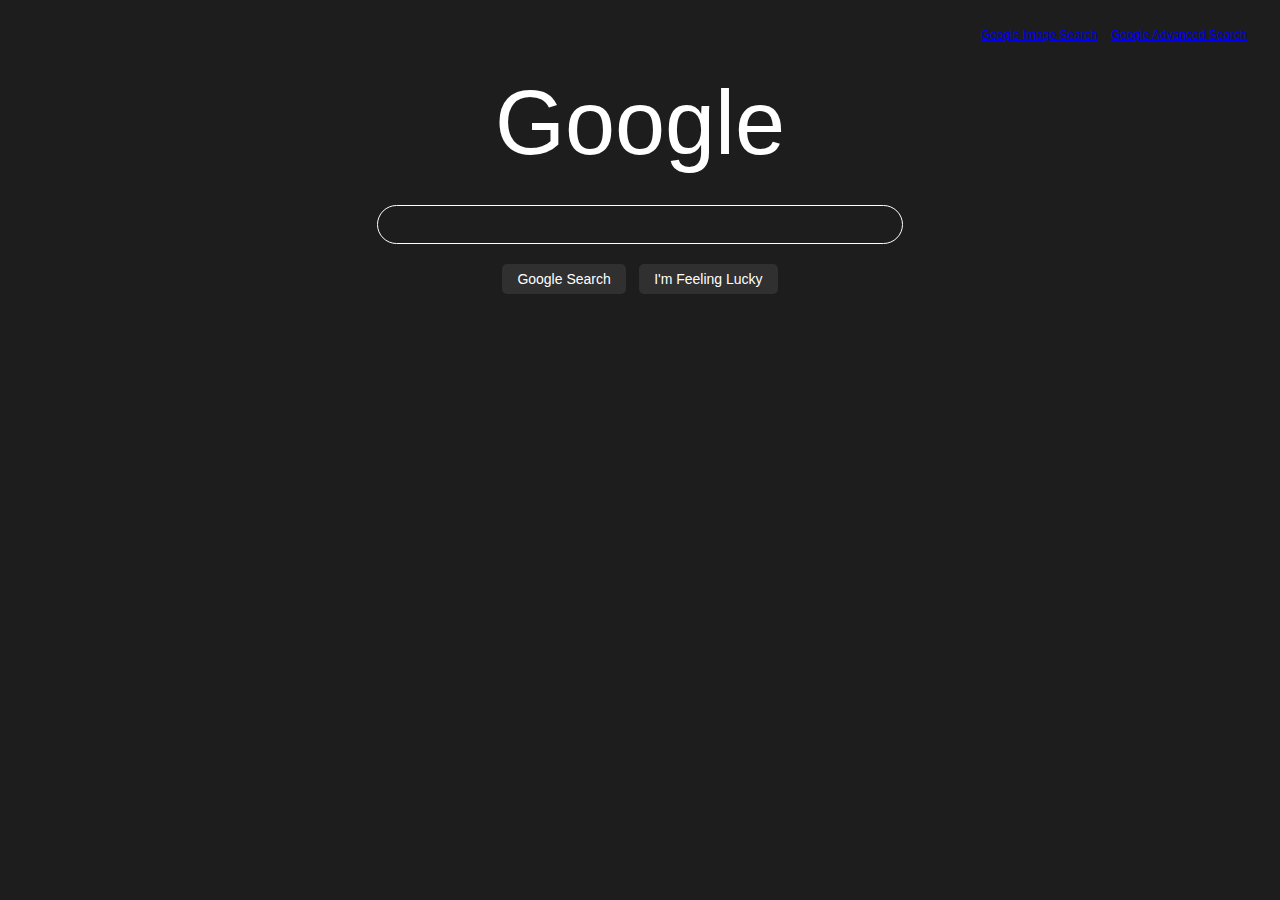
<file: index.html>
<!DOCTYPE html>
<html lang="en">
    <head>
        <title>Google Search</title>
        <link rel="stylesheet" href="./style.css">
    </head>
    <body>
        <div class="links">
            <a href="imagesearch.html">Google Image Search</a>
            <a href="advancedsearch.html">Google Advanced Search</a>
        </div>

        <div class="title">
            Google
        </div>

        <form method="get" action="https://www.google.com/search">
            <div>
                <input id="searchbar" type="text" name="q">
            </div>
            <div>
                <input id="searchbutton" type="submit" value="Google Search"/>
                <input id="searchbutton" type="submit" name="btnI" value="I'm Feeling Lucky"/>
            </div>
            
        </form>
    </body>
</html>
</file>
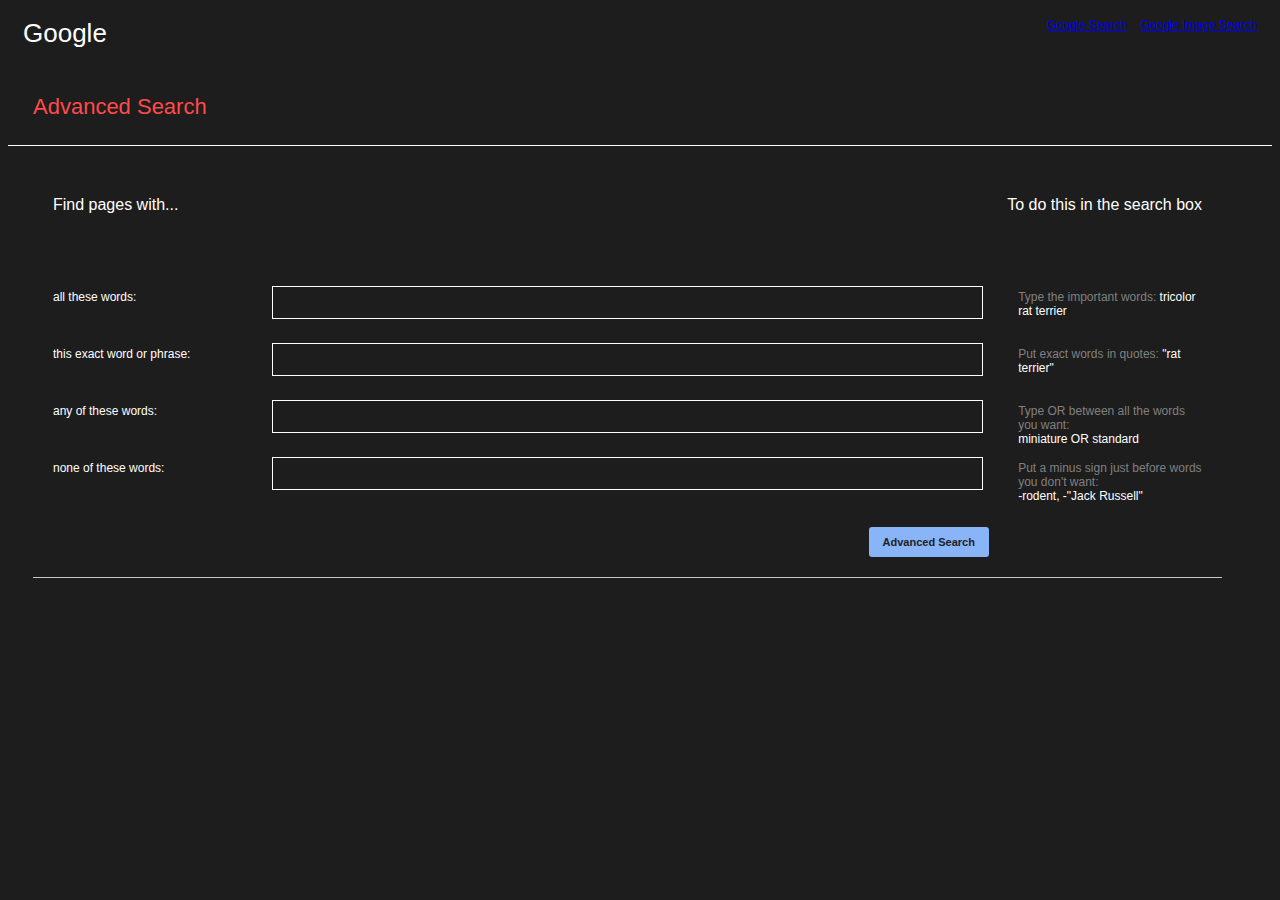
<file: advancedsearch.html>
<!DOCTYPE html>
<html lang="en">
    <head>
        <title>Google Advanced Search</title>
        <link rel="stylesheet" href="./style.css">
    </head>
    <body>

        <div class="advancedlinks">
            <div id="Google"><a href="index.html">Google</a></div>
            <div>
                <a href="index.html">Google Search</a>
                <a href="imagesearch.html">Google Image Search</a> 
            </div>
            
        </div>



        <div class="advancedtitle">
            Advanced Search
        </div>
        <div class="subtitle">
            <div>
                Find pages with...
            </div>
            <div>
                To do this in the search box
            </div>
        </div>





        <div class="maindiv">

            <form method="get" action="https://www.google.com/search">
                <div class="searchfield">
                    <div id="advancedsearchbartext">
                        all these words:
                    </div>
                    <input id="advancedsearchbar" type="text" name="q">
                    <div id="advancedsearchbartext">
                        <span style="color: grey">Type the important words:</span>  tricolor rat terrier
                    </div>
                </div>


                <div class="searchfield">
                    <div id="advancedsearchbartext">
                        this exact word or phrase:
                    </div>
                    <input id="advancedsearchbar" type="text" name="q">
                    <div id="advancedsearchbartext">
                        <span style="color: grey">Put exact words in quotes:</span>  "rat terrier"
                    </div>
                </div>


                <div class="searchfield">
                    <div id="advancedsearchbartext">
                        any of these words:
                    </div>
                    <input id="advancedsearchbar" type="text" name="q">
                    <div id="advancedsearchbartext">
                        <span style="color: grey">Type OR between all the words you want:</span><br>  miniature OR standard
                    </div>
                </div>
                

                <div class="searchfield">
                    <div id="advancedsearchbartext">
                        none of these words:
                    </div>
                    <input id="advancedsearchbar" type="text" name="q">
                    <div id="advancedsearchbartext">
                        <span style="color: grey">Put a minus sign just before words you don't want:</span><br>  -rodent, -"Jack Russell"
                    </div>
                </div>



                <div class="buttonfield">
                    <div id="advancedsearchbartext">
                    </div>
                    <input class="button" style="-webkit-user-select:none;user-select:none;line-height:100%;height:30px;min-width:120px" value="Advanced Search" type="submit">
                    <div id="advancedsearchbartext">
                    </div>
                </div>

                
            </form>

        </div>
      </div>
        






    </body>
</html>
</file>
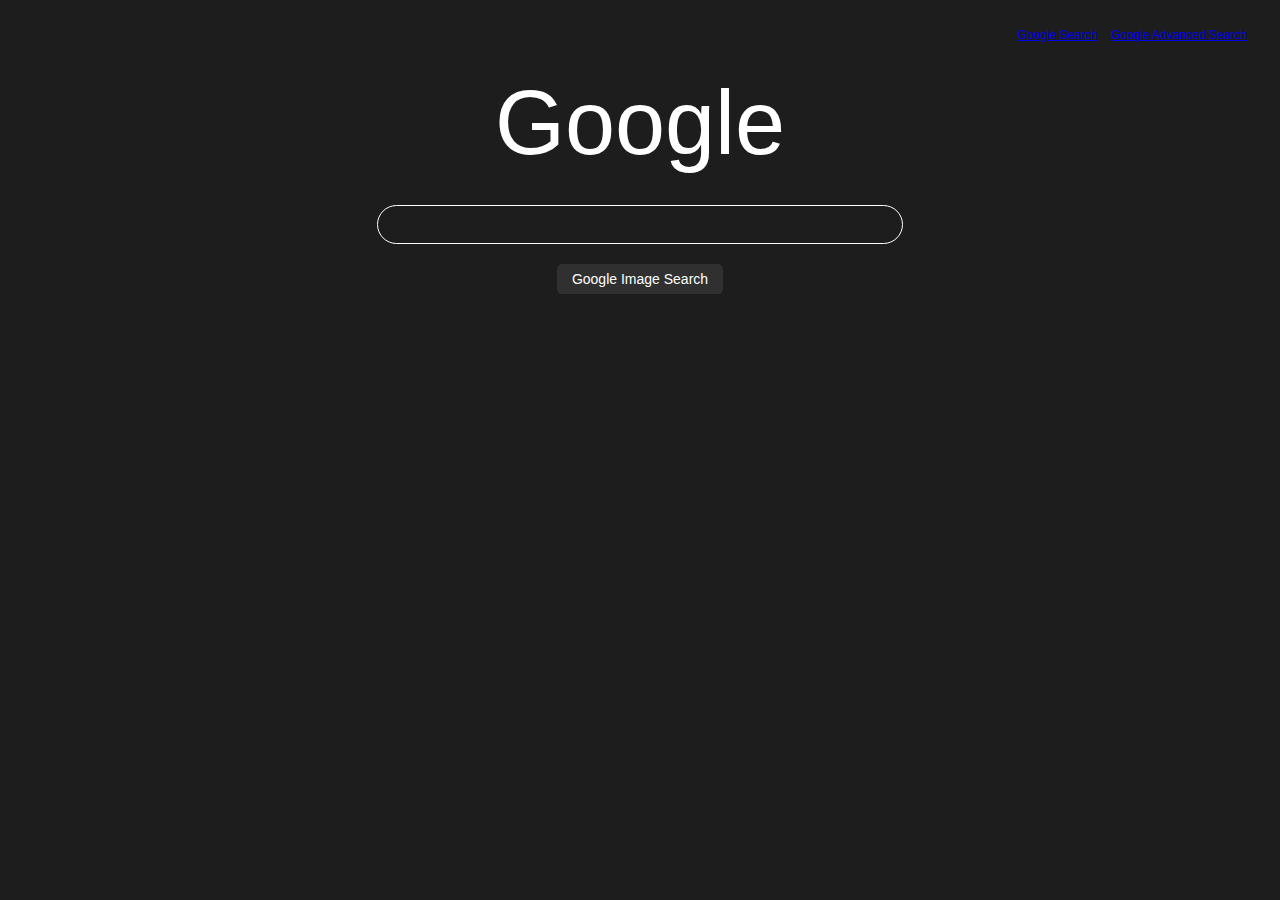
<file: imagesearch.html>
<!DOCTYPE html>
<html lang="en">
    <head>
        <title>Google Image Search</title>
        <link rel="stylesheet" href="./style.css">
    </head>
    <body>
        <div class="links">
            <a href="index.html">Google Search</a>
            <a href="advancedsearch.html">Google Advanced Search</a>
        </div>

        <div class="title">
            Google
        </div>

        <form method="get" action="https://images.google.com/images">
            <div>
                <input id="searchbar" type="text" name="q">
            </div>
            <div>
                <input id="searchbutton" type="submit" value="Google Image Search">
            </div>
            
        </form>
    </body>
</html>
</file>
<file: style.css>
body{
    background-color: rgb(29, 29, 29);
    font-family: arial,sans-serif;
    color: white;
    font-size: 12px;
}

a{
    padding: 5px;
    font-size: 12px;
    
}

a:hover{
    color: red;
}

.links{
    text-align: right;
    padding: 20px;
}

form{
    margin-top: 15px;
    text-align: center;
}

#searchbar{
    padding-left: 12px;
    padding-right: 12px;
    color: white;
    width: 500px;
    height: 35px;
    border: .5px solid white;
    border-radius: 20px;
    background-color: transparent;
}

#searchbutton{
    text-align: center;
    font-size: 14px;
    width: auto;
    height: 30px;
    margin: 20px;
    margin-right: 5px;
    margin-left: 5px;
    border: none;
    border-radius: 5px;
    padding-left: 15px;
    padding-right: 15px;
    background-color: rgb(48, 48, 48);
    color: white;
}

.title{
    margin-top: 10px;
    margin-bottom: 30px;
    text-align: center;
    font-size: 90px;
    color: white;
}






form{
    flex:1 1 0;
}


.maindiv{
    justify-content: center;
    padding: 20px;
    margin-left: 25px;
    margin-right: 50px;
    border-bottom: 1px solid rgba(255, 255, 255, 0.754);
}



#Google a{
    font-size: 26px;
    color: white;
    text-decoration: none;
}
.advancedlinks{
    display: flex;
    padding: 20px;
    justify-content: space-between;
    margin: 0;
    padding: 10px;
    margin-bottom: 10px;
}

.advancedtitle{
    margin-top: 10px;
    margin-bottom: 30px;
    padding: 25px;
    text-align: left;
    font-size: 22px;
    color: rgb(255, 74, 74);
    border-bottom: 1px white solid;
}

.subtitle{
    display: flex;
    padding: 20px;
    margin-top: 10px;
    margin-bottom: 5px;
    margin-left: 25px;
    margin-right: 50px;
    text-align: left;
    font-size: 16px;
    font-weight: 200px;
    color: white;
    justify-content: space-between;
}

.searchfield{
    display: flex;
    flex-shrink: 1;
    /* border: 2px solid red; */
    text-align: center;
    width: auto;
    justify-content: space-between;
    align-items: center;
}
    

    

#advancedsearchbartext{
    text-align: left;
    width: 16%;
    height: 25px;
    /* border: 2px solid blue; */
}
#advancedsearchbar{
    color: white;
    text-align: left;
    width: 100%;
    height: 15px;
    flex: 1 1 0;
    margin-top: 12px;
    margin-bottom: 12px;
    margin-left: 35px;
    margin-right: 35px;
    padding: 8px;
    background-color: transparent;
    border: 1px solid white;
}

.button
{
    margin-top: 25px;
    background: #8ab4f8;
    border: 1px;
    border-color: #8ab4f8;
    color: #202124;
    border-radius: 3px;
    justify-content: right;
    font-size: 11px;
    font-weight: bold;
    text-align: center;
}
.buttonfield{
    display: flex;
    flex-shrink: 1;
    /* border: 2px solid red; */
    text-align: center;
    width: auto;
    justify-content: right;
    align-items: center;
    margin-right: 35px;
}
/* #left{
    padding: 0;
    margin: 0;
    text-align: left;
    border: 2px solid blue;
}

#right{
    text-align: right;
    width: auto;
    border: 2px solid blue;
} */
</file>
